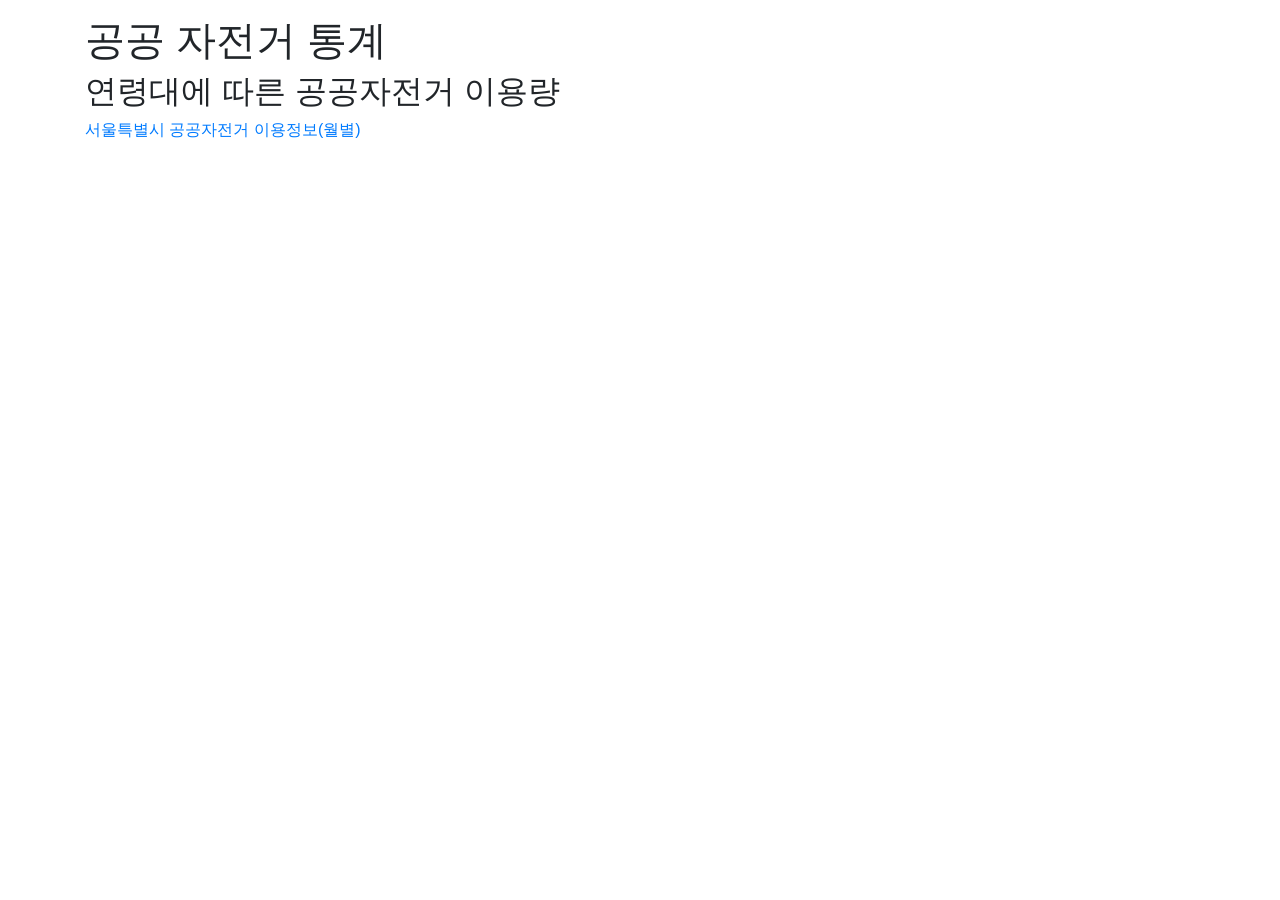
<file: hw2/data/index.html>
<!doctype html>
<html lang="ko">

<head>
    <!-- Required meta tags -->
    <meta charset="utf-8">
    <meta name="viewport" content="width=device-width, initial-scale=1, shrink-to-fit=no">
    <!-- Bootstrap CSS -->
    <link rel="stylesheet" href="https://stackpath.bootstrapcdn.com/bootstrap/4.4.1/css/bootstrap.min.css"
        integrity="sha384-Vkoo8x4CGsO3+Hhxv8T/Q5PaXtkKtu6ug5TOeNV6gBiFeWPGFN9MuhOf23Q9Ifjh" crossorigin="anonymous">

    <script src="https://d3js.org/d3.v5.min.js"></script>

    <style type="text/css">
        .line {
            fill: none;
            stroke: #ffab00;
            stroke-width: 3;
        }

        .overlay {
            fill: none;
            pointer-events: all;
        }

        .dot {
            fill: #ffab00;
            stroke: #fff;
        }

        .focus circle {
            fill: none;
            stroke: steelblue;
        }

        .bar {
            fill: steelblue;
        }

        .bar:hover {
            fill: brown;
        }

        .axis--x path {
            display: none;
        }
    </style>
    <title>공공 자전거 통계</title>
</head>

<body>
    <!-- Main Container -->
    <div class="container">
        <div class="row">
            <div class="col">
                <p>
                <h1>공공 자전거 통계</h1>

                <h2>연령대에 따른 공공자전거 이용량</h2>
                <a href="https://data.seoul.go.kr/dataList/OA-15248/F/1/datasetView.do"> 서울특별시 공공자전거 이용정보(월별) </a>

                <div id="age-usages-chart"></div>

                <script src="d3-graph.js"></script>

                </p>
            </div>
        </div>


    </div>
    <!-- End of Main Container -->

    <!-- jQuery first, then Popper.js, then Bootstrap JS -->
    <script src="https://code.jquery.com/jquery-3.4.1.slim.min.js"
        integrity="sha384-J6qa4849blE2+poT4WnyKhv5vZF5SrPo0iEjwBvKU7imGFAV0wwj1yYfoRSJoZ+n"
        crossorigin="anonymous"></script>
    <script src="https://cdn.jsdelivr.net/npm/popper.js@1.16.0/dist/umd/popper.min.js"
        integrity="sha384-Q6E9RHvbIyZFJoft+2mJbHaEWldlvI9IOYy5n3zV9zzTtmI3UksdQRVvoxMfooAo"
        crossorigin="anonymous"></script>
    <script src="https://stackpath.bootstrapcdn.com/bootstrap/4.4.1/js/bootstrap.min.js"
        integrity="sha384-wfSDF2E50Y2D1uUdj0O3uMBJnjuUD4Ih7YwaYd1iqfktj0Uod8GCExl3Og8ifwB6"
        crossorigin="anonymous"></script>
</body>

</html>
</file>
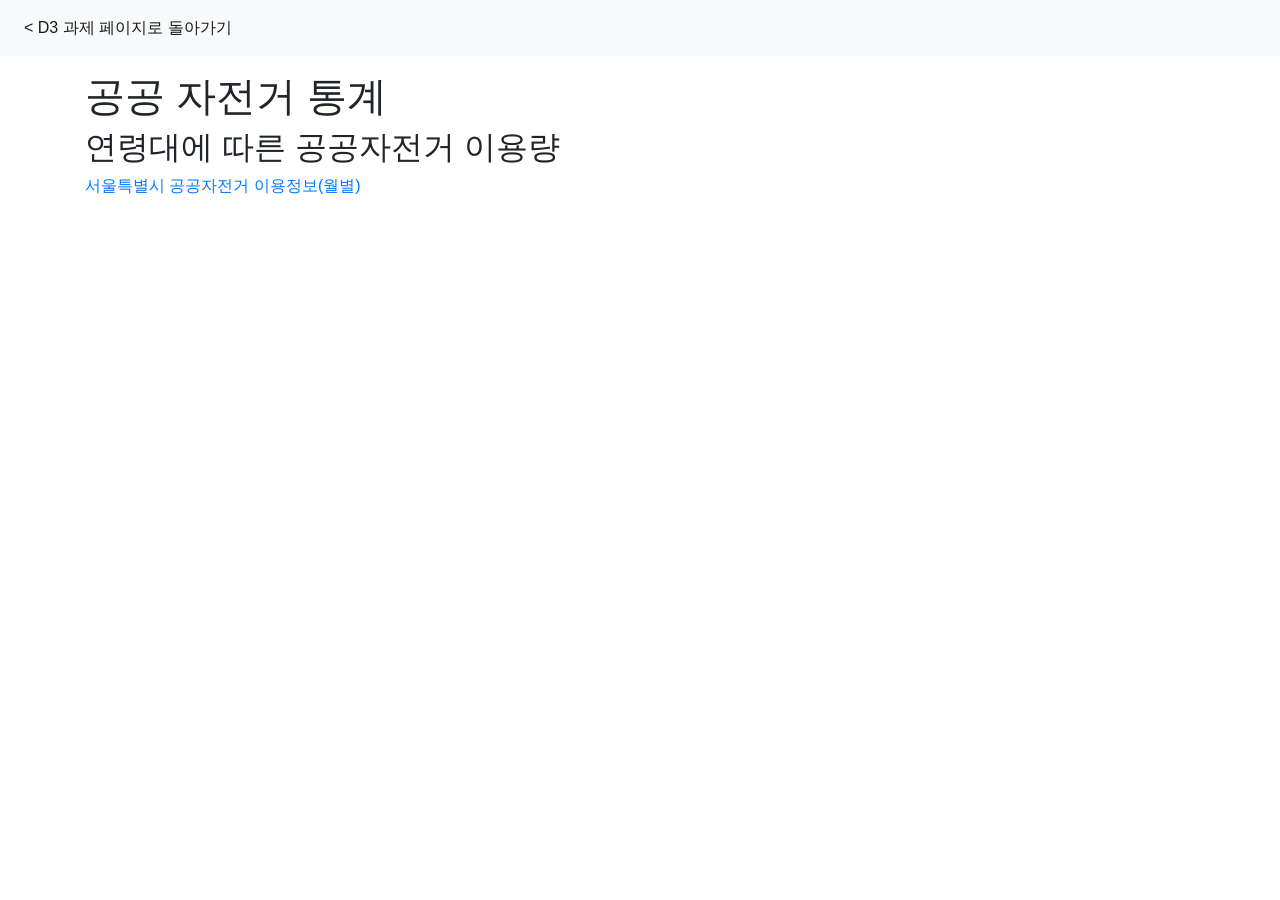
<file: hw2/mypage.html>
<!doctype html>
<html lang="ko">

<head>
    <!-- Required meta tags -->
    <meta charset="utf-8">
    <meta name="viewport" content="width=device-width, initial-scale=1, shrink-to-fit=no">
    <!-- Bootstrap CSS -->
    <link rel="stylesheet" href="https://stackpath.bootstrapcdn.com/bootstrap/4.4.1/css/bootstrap.min.css"
        integrity="sha384-Vkoo8x4CGsO3+Hhxv8T/Q5PaXtkKtu6ug5TOeNV6gBiFeWPGFN9MuhOf23Q9Ifjh" crossorigin="anonymous">

    <script src="https://d3js.org/d3.v5.min.js"></script>

    <style type="text/css">
        .line {
            fill: none;
            stroke: #ffab00;
            stroke-width: 3;
        }

        .overlay {
            fill: none;
            pointer-events: all;
        }

        .dot {
            fill: #ffab00;
            stroke: #fff;
        }

        .focus circle {
            fill: none;
            stroke: steelblue;
        }

        .bar {
            fill: steelblue;
        }

        .bar:hover {
            fill: brown;
        }

        .axis--x path {
            display: none;
        }
                
        polyline{
            opacity: .3;
            stroke: black;
            stroke-width: 2px;
            fill: none;
        }
    </style>
    <title>공공 자전거 통계</title>
</head>

<body>
    <!-- Site Navigation -->
    <nav class="navbar navbar-expand-lg navbar-light bg-light">
        <div class="collapse navbar-collapse" id="navbarSupportedContent">
            <ul class="navbar-nav mr-auto">
                <li class="nav-item active">
                    <a class="nav-link" href="../d3.html">
                        < D3 과제 페이지로 돌아가기 
                    </a> 
                </li> 
            </ul> 
        </div> 
    </nav> 
    <!-- End of Site Navigation -->
    
    <!-- Main Container -->
    <div class="container">
        <div class="row">
            <div class="col">
                <p>
                <h1>공공 자전거 통계</h1>

                <h2>연령대에 따른 공공자전거 이용량</h2>
                <a href="https://data.seoul.go.kr/dataList/OA-15248/F/1/datasetView.do"> 서울특별시 공공자전거 이용정보(월별) </a>

                <div id="age-usages-chart"></div>

                <script src="d3-graph.js"></script>

                </p>
            </div>
        </div>


    </div>
    <!-- End of Main Container -->

    <!-- jQuery first, then Popper.js, then Bootstrap JS -->
    <script src="https://code.jquery.com/jquery-3.4.1.slim.min.js"
        integrity="sha384-J6qa4849blE2+poT4WnyKhv5vZF5SrPo0iEjwBvKU7imGFAV0wwj1yYfoRSJoZ+n"
        crossorigin="anonymous"></script>
    <script src="https://cdn.jsdelivr.net/npm/popper.js@1.16.0/dist/umd/popper.min.js"
        integrity="sha384-Q6E9RHvbIyZFJoft+2mJbHaEWldlvI9IOYy5n3zV9zzTtmI3UksdQRVvoxMfooAo"
        crossorigin="anonymous"></script>
    <script src="https://stackpath.bootstrapcdn.com/bootstrap/4.4.1/js/bootstrap.min.js"
        integrity="sha384-wfSDF2E50Y2D1uUdj0O3uMBJnjuUD4Ih7YwaYd1iqfktj0Uod8GCExl3Og8ifwB6"
        crossorigin="anonymous"></script>
</body>

</html>
</file>
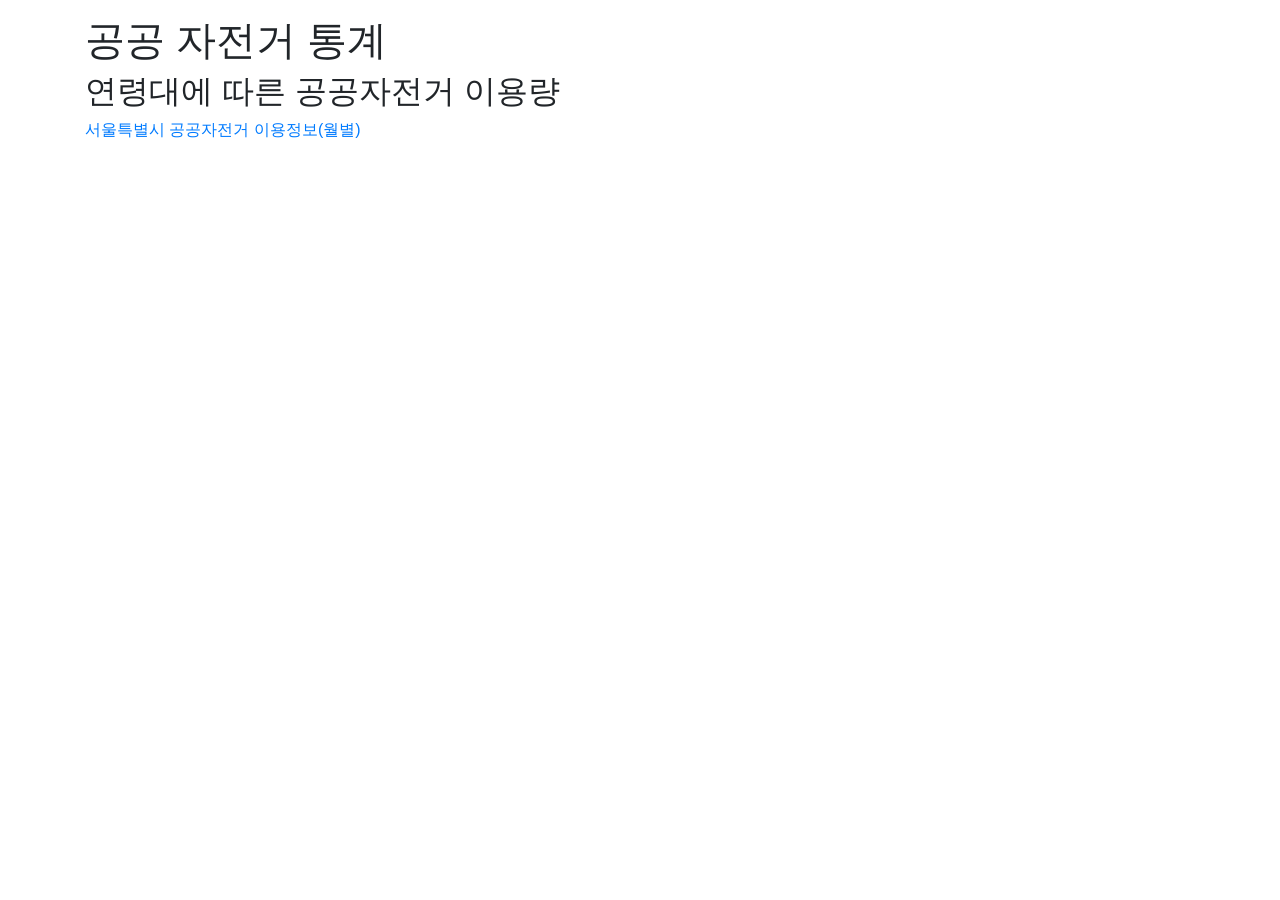
<file: hw2/data/mypage.html>
<!doctype html>
<html lang="ko">

<head>
    <!-- Required meta tags -->
    <meta charset="utf-8">
    <meta name="viewport" content="width=device-width, initial-scale=1, shrink-to-fit=no">
    <!-- Bootstrap CSS -->
    <link rel="stylesheet" href="https://stackpath.bootstrapcdn.com/bootstrap/4.4.1/css/bootstrap.min.css"
        integrity="sha384-Vkoo8x4CGsO3+Hhxv8T/Q5PaXtkKtu6ug5TOeNV6gBiFeWPGFN9MuhOf23Q9Ifjh" crossorigin="anonymous">

    <script src="https://d3js.org/d3.v5.min.js"></script>

    <style type="text/css">
        .line {
            fill: none;
            stroke: #ffab00;
            stroke-width: 3;
        }

        .overlay {
            fill: none;
            pointer-events: all;
        }

        .dot {
            fill: #ffab00;
            stroke: #fff;
        }

        .focus circle {
            fill: none;
            stroke: steelblue;
        }

        .bar {
            fill: steelblue;
        }

        .bar:hover {
            fill: brown;
        }

        .axis--x path {
            display: none;
        }
                
        polyline{
            opacity: .3;
            stroke: black;
            stroke-width: 2px;
            fill: none;
        }
    </style>
    <title>공공 자전거 통계</title>
</head>

<body>
    <!-- Main Container -->
    <div class="container">
        <div class="row">
            <div class="col">
                <p>
                <h1>공공 자전거 통계</h1>

                <h2>연령대에 따른 공공자전거 이용량</h2>
                <a href="https://data.seoul.go.kr/dataList/OA-15248/F/1/datasetView.do"> 서울특별시 공공자전거 이용정보(월별) </a>

                <div id="age-usages-chart"></div>

                <script src="d3-graph.js"></script>

                </p>
            </div>
        </div>


    </div>
    <!-- End of Main Container -->

    <!-- jQuery first, then Popper.js, then Bootstrap JS -->
    <script src="https://code.jquery.com/jquery-3.4.1.slim.min.js"
        integrity="sha384-J6qa4849blE2+poT4WnyKhv5vZF5SrPo0iEjwBvKU7imGFAV0wwj1yYfoRSJoZ+n"
        crossorigin="anonymous"></script>
    <script src="https://cdn.jsdelivr.net/npm/popper.js@1.16.0/dist/umd/popper.min.js"
        integrity="sha384-Q6E9RHvbIyZFJoft+2mJbHaEWldlvI9IOYy5n3zV9zzTtmI3UksdQRVvoxMfooAo"
        crossorigin="anonymous"></script>
    <script src="https://stackpath.bootstrapcdn.com/bootstrap/4.4.1/js/bootstrap.min.js"
        integrity="sha384-wfSDF2E50Y2D1uUdj0O3uMBJnjuUD4Ih7YwaYd1iqfktj0Uod8GCExl3Og8ifwB6"
        crossorigin="anonymous"></script>
</body>

</html>
</file>
